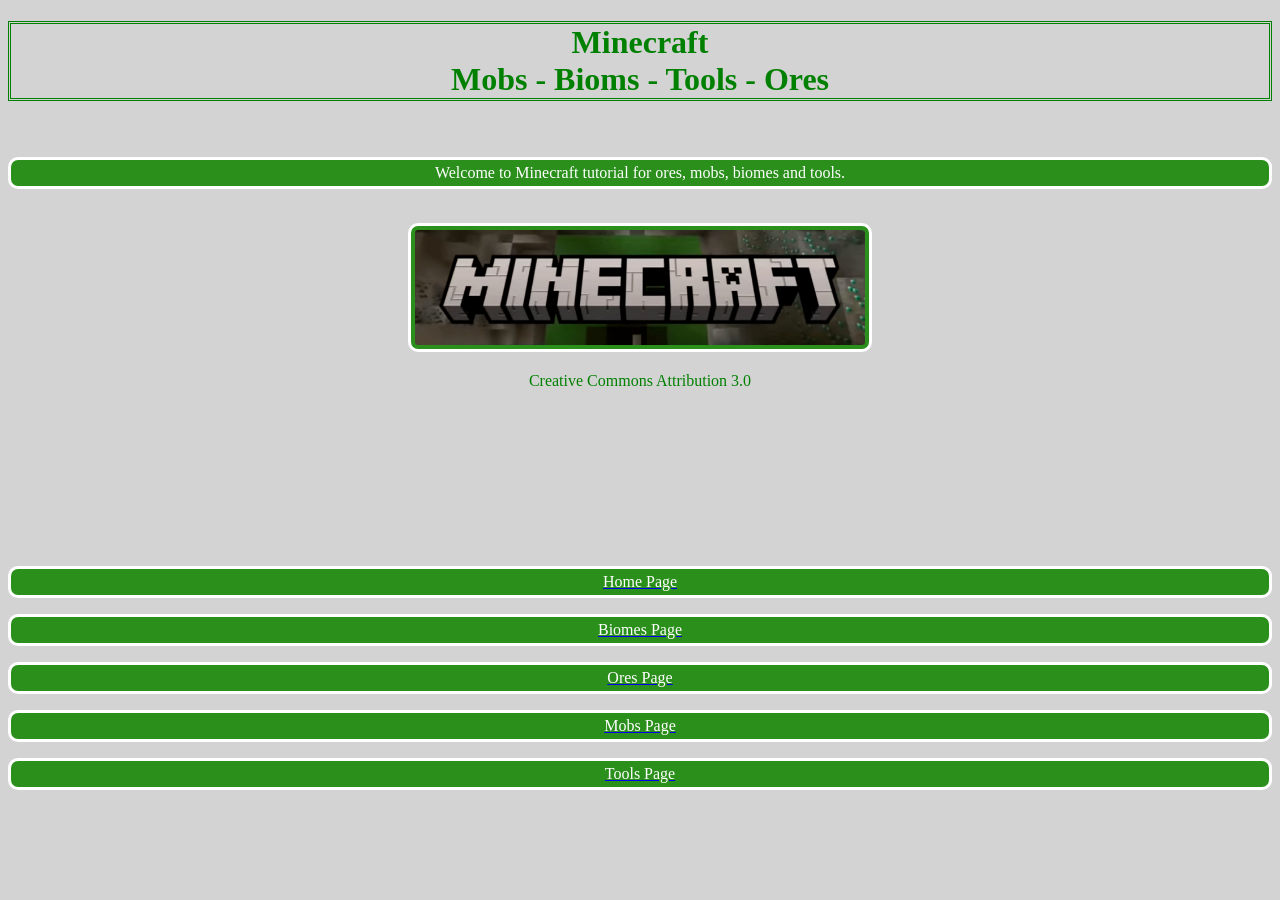
<file: index.html>
<!DOCTYPE html>
<html>
  <head>
    <link rel="stylesheet" href="style.css">
  </head>
  <body>

    <h1 class="one">Minecraft <br>
      Mobs - Bioms - Tools - Ores</h1>
    <br>
    <p class="two">Welcome to Minecraft tutorial for ores, mobs, biomes and tools.</p>
    <br>
    <center><img src="minecraft.png" alt="Minecraft logo" /></center>
    <p class="three">Creative Commons Attribution 3.0</p>
    <br>
    <br>
    <br>
    <br>
    <br>
    <br>
    <br>
    <br>
    <a href="index.html"><p class="two">Home Page</p></a>
    <a href="Biomes.html"><p class="two">Biomes Page</p></a>
    <a href="ores.html"><p class="two">Ores Page</p></a>
    <a href="mobs.html"><p class="two">Mobs Page</p></a>
    <a href="tools.html"><p class="two">Tools Page</p></a>































  </body>
</html>
</file>
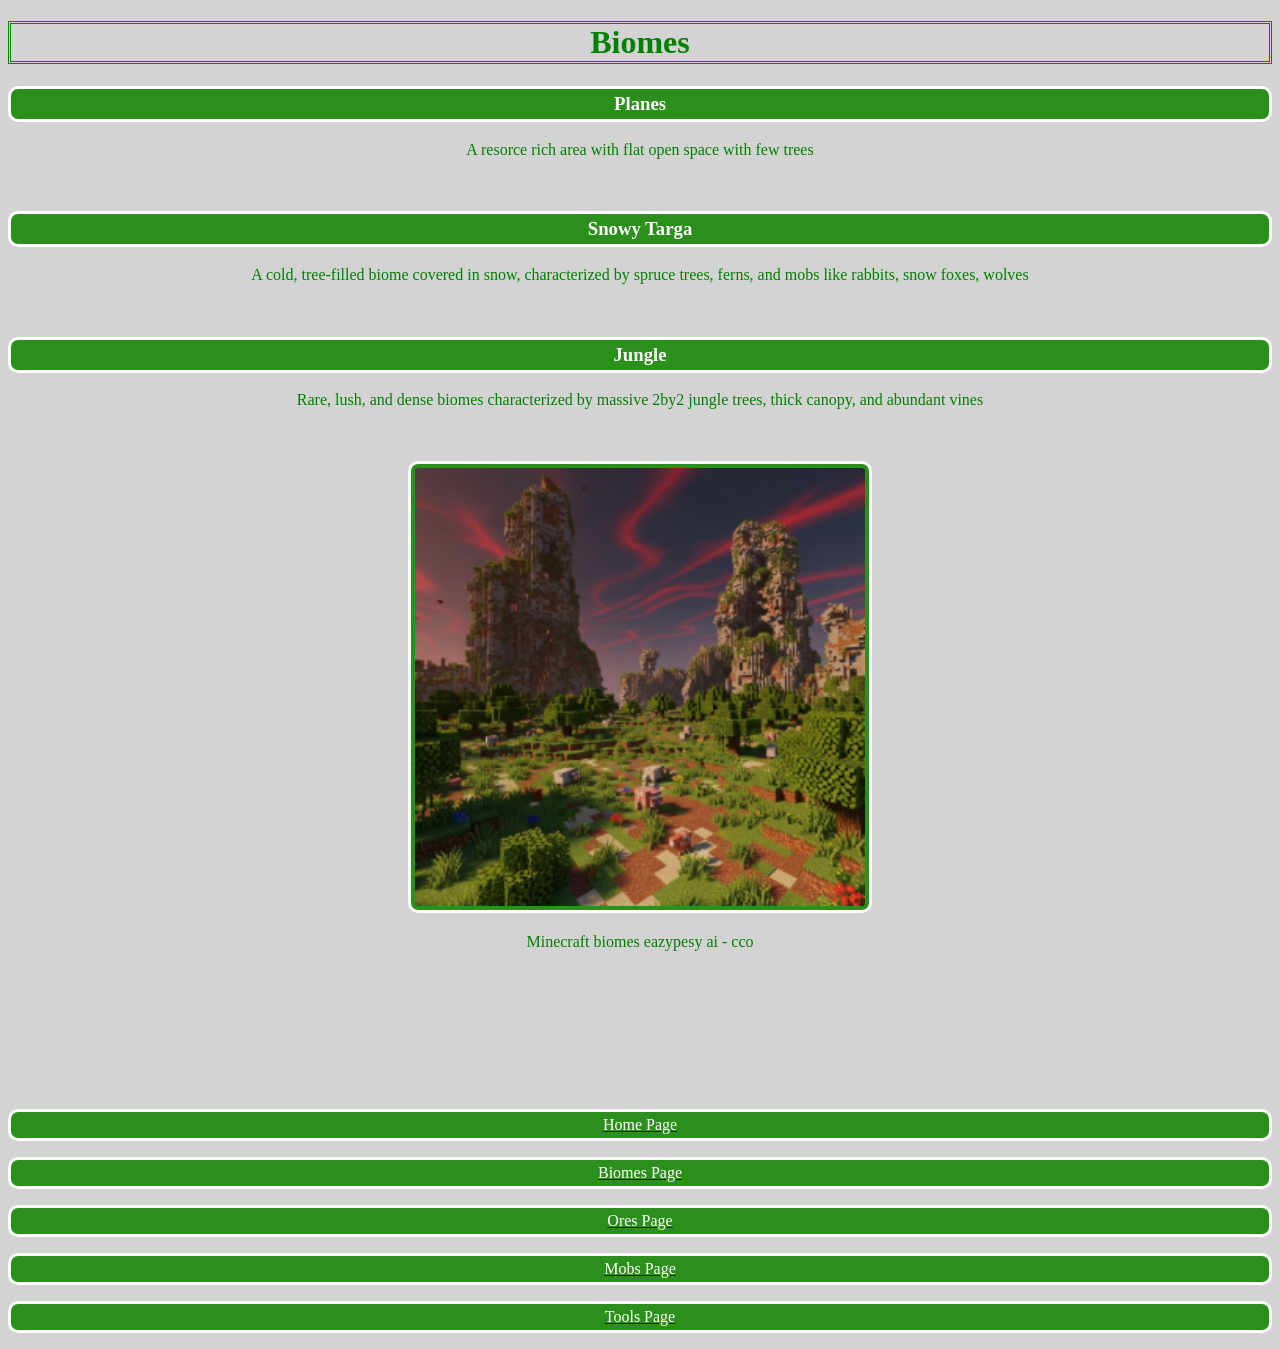
<file: Biomes.html>
<!DOCTYPE html>
<html>
  <head>
    <link rel="stylesheet" href="style.css">
  </head>
  <body>
    <h1 class="one">Biomes</h1>

    <h3 class="two">Planes</h3>
    <p class="three">A resorce rich area with flat open space with few trees</p>
    <br>
    <h3 class="two">Snowy Targa</h3>
    <p class="three">A cold, tree-filled biome covered in snow, characterized by spruce trees, ferns, and mobs like rabbits, snow foxes, wolves</p>
    <br>
    <h3 class="two">Jungle</h3> 
    <p class="three">Rare, lush, and dense biomes characterized by massive 2by2 jungle trees, thick canopy, and abundant vines</p>
    <br>
    <br>
    <center><img src="biomes.png" alt="Minecraft biomes" /></center>
    <p class="three">Minecraft biomes eazypesy ai - cco </p>
    <br>
    <br>
    <br>
    <br>
    <br>
    <br>
    <br>
    <a href="index.html"><p class="two">Home Page</p></a>
    <a href="Biomes.html"><p class="two">Biomes Page</p></a>
    <a href="ores.html"><p class="two">Ores Page</p></a>
    <a href="mobs.html"><p class="two">Mobs Page</p></a>
    <a href="tools.html"><p class="two">Tools Page</p></a>











  </body>
</html>
</file>
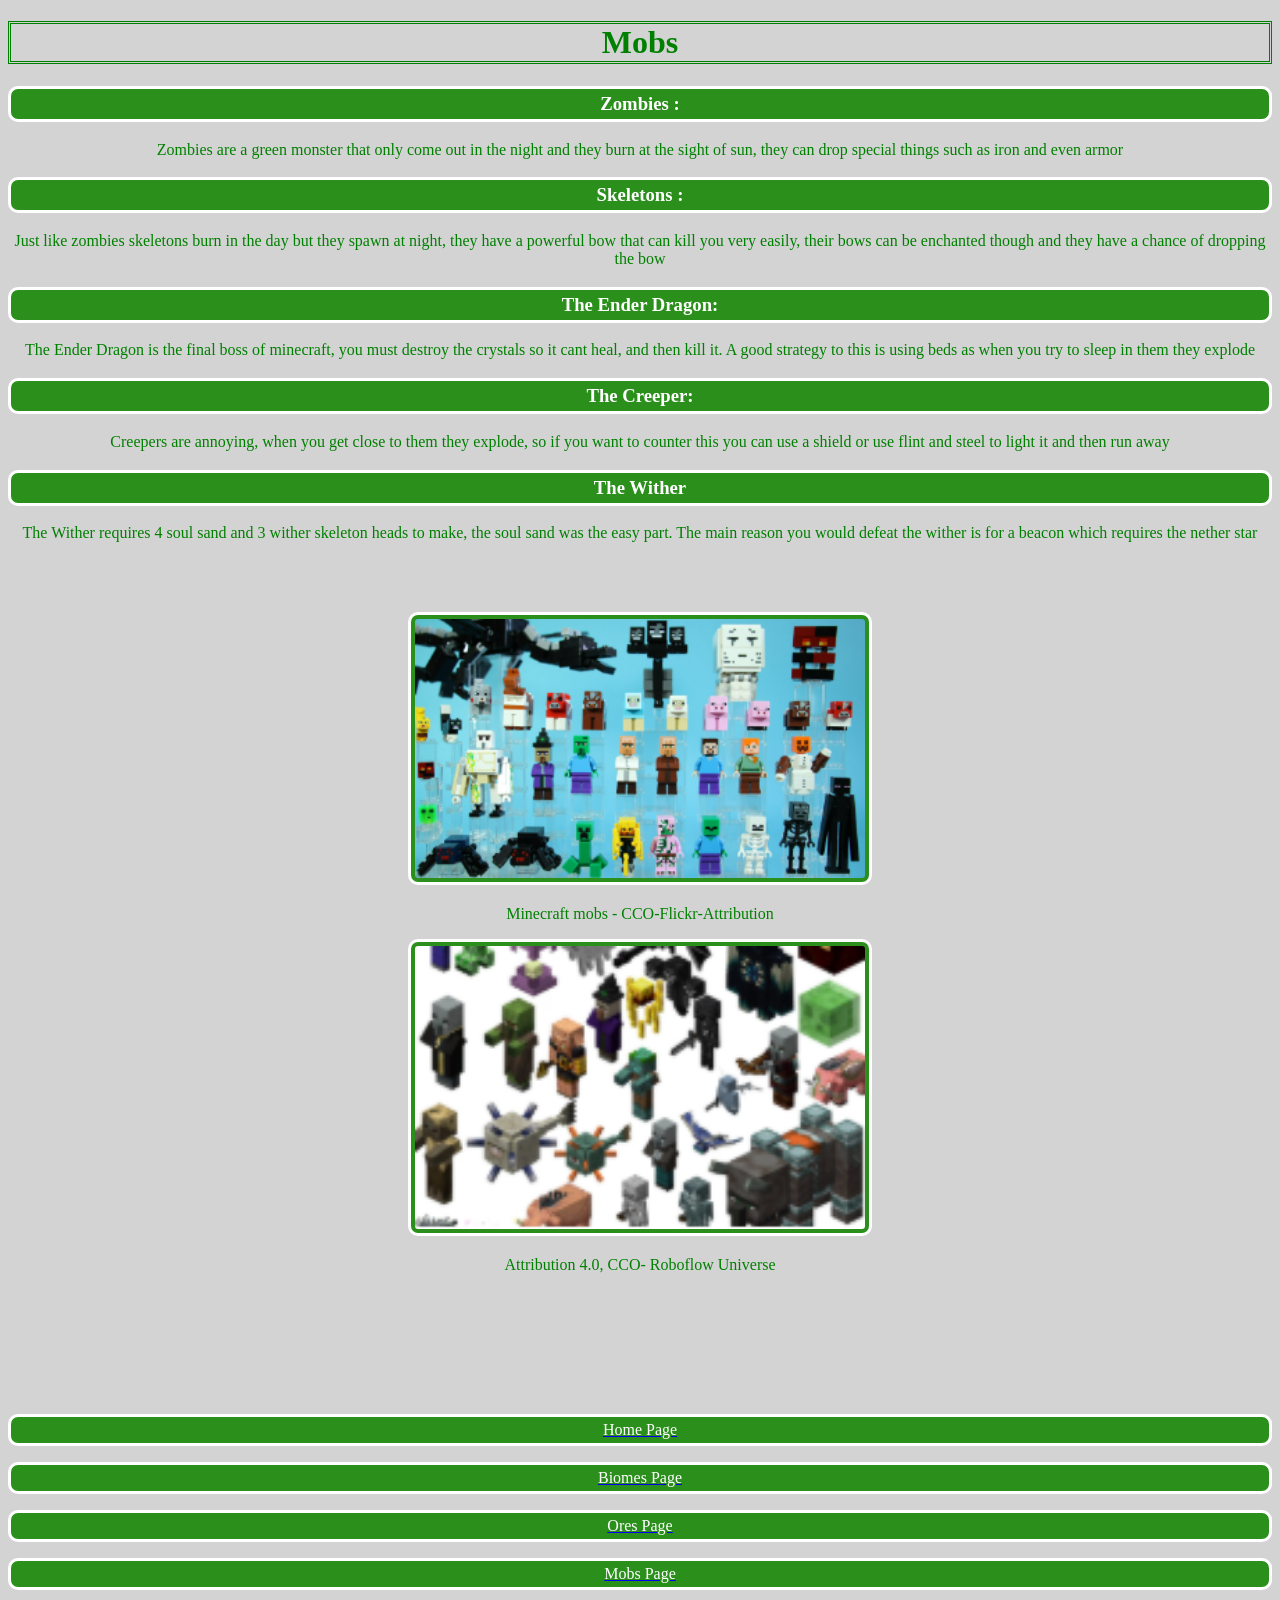
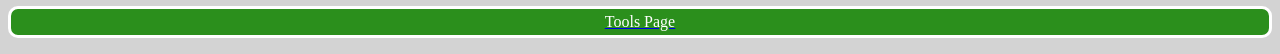
<file: mobs.html>
<!DOCTYPE html>
<html>
  <head>
    <link rel="stylesheet" href="style.css">
  </head>
  <body>
    <h1 class="one">Mobs</h1>

    <h3 class="two">Zombies :</h3>
    <p class="three">Zombies are a green monster that only come out in the night and they burn at the sight of sun, they can drop special things such as iron and even armor</p>
    <h3 class= "two">Skeletons :</h3>
    <p class= "three">Just like zombies skeletons burn in the day but they spawn at night, they have a powerful bow that can kill you very easily, their bows can be enchanted though and they have a chance of dropping the bow</p>
    <h3 class="two">The Ender Dragon:</h3>
    <p class="three">The Ender Dragon is the final boss of minecraft, you must destroy the crystals so it cant heal, and then kill it. A good strategy to this is using beds as when you try to sleep in them they explode</p>
    <h3 class="two">The Creeper:</h3>
    <p class="three"> Creepers are annoying, when you get close to them they explode, so if you want to counter this you can use a shield or use flint and steel to light it and then run away</p>
    <h3 class="two"> The Wither</h3>
    <p class="three">The Wither requires 4 soul sand and 3 wither skeleton heads to make, the soul sand was the easy part. The main reason you would defeat the wither is for a beacon which requires the nether star</p>
    <br>
    <br>
    <br>

    <center><img src="mobs1.png" alt="Image description" /></center>
    <p class="three">Minecraft mobs - CCO-Flickr-Attribution</p>
    <center><img src="mobs2.png" alt="Image description" /></center>
    <p class="three">Attribution 4.0, CCO- Roboflow Universe</p>

    <br>
    <br>
    <br>
    <br>
    <br>
    <br>
    <a href="index.html"><p class="two">Home Page</p></a>
    <a href="Biomes.html"><p class="two">Biomes Page</p></a>
    <a href="ores.html"><p class="two">Ores Page</p></a>
    <a href="mobs.html"><p class="two">Mobs Page</p></a>
    <a href="tools.html"><p class="two">Tools Page</p></a>








  </body>
</html>
</file>
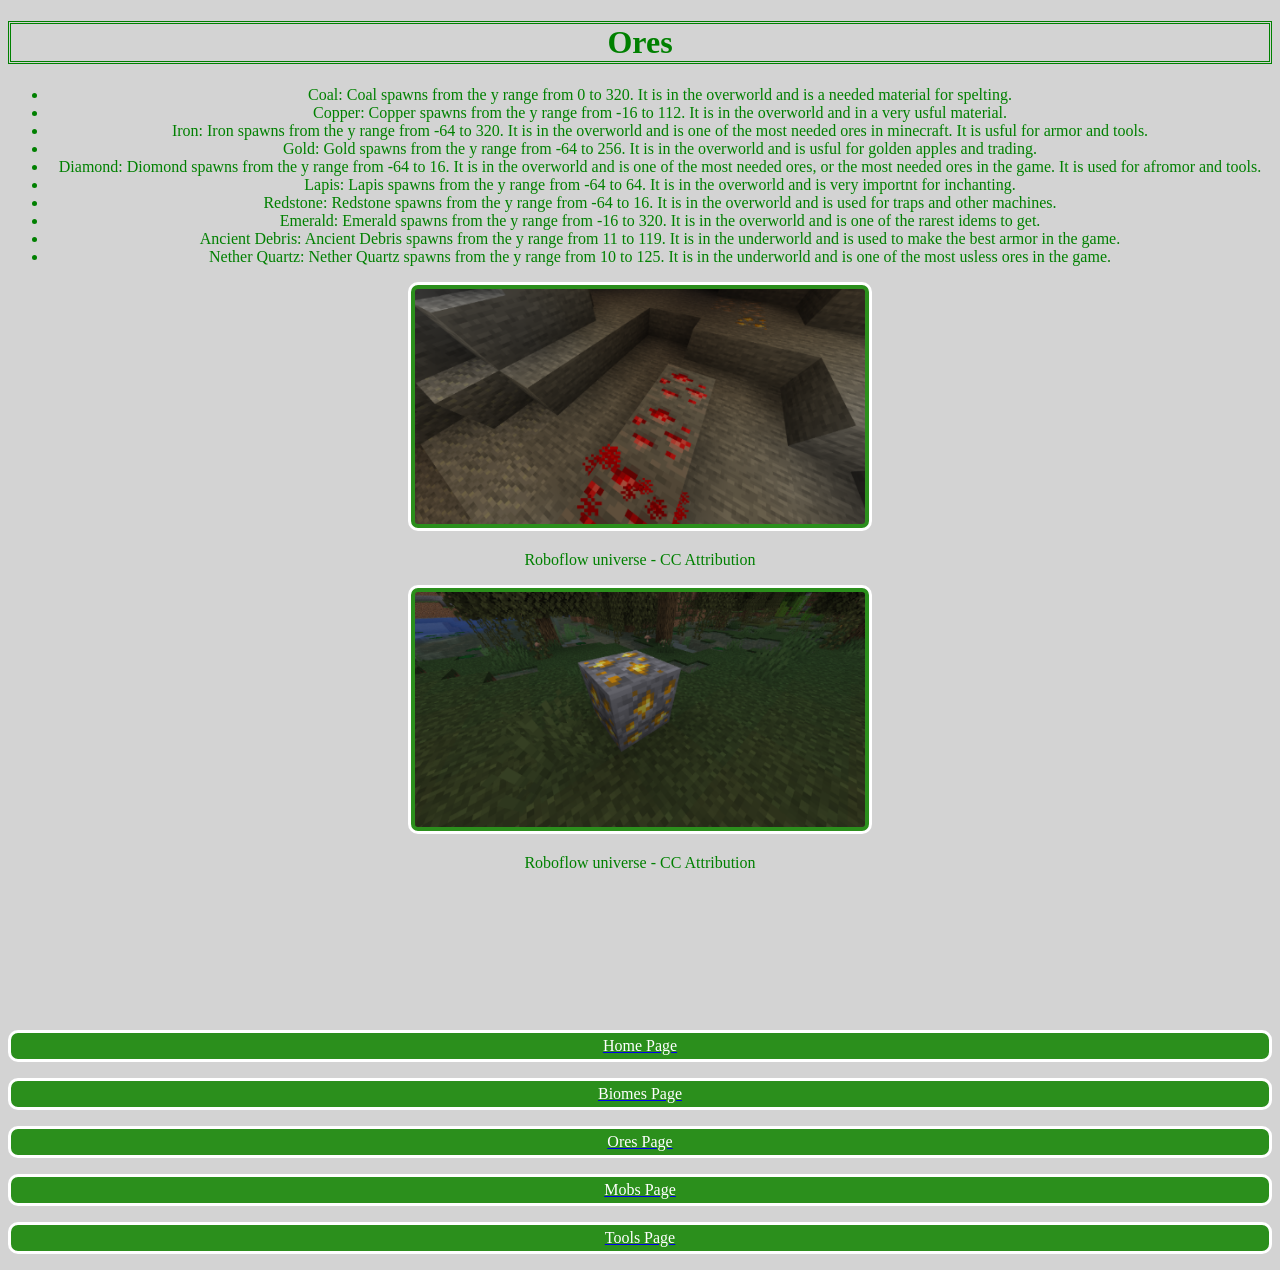
<file: ores.html>
<!DOCTYPE html>
<html>
  <head>
    <link rel="stylesheet" href="style.css">
  </head>
  <body>
    <h1 class="one">Ores</h1>
    <ul class="three">
      <li>Coal: Coal spawns from the y range from 0 to 320. It is in the overworld and is a needed material for spelting. </li>
      <li>Copper: Copper spawns from the y range from -16 to 112. It is in the overworld and in a very usful material.</li>
      <li>Iron: Iron spawns from the y range from -64 to 320. It is in the overworld and is one of the most needed ores in minecraft. It is usful for armor and tools.</li>
      <li>Gold: Gold spawns from the y range from -64 to 256. It is in the overworld and is usful for golden apples and trading.</li>
      <li>Diamond: Diomond spawns from the y range from -64 to 16. It is in the overworld and is one of the most needed ores, or the most needed ores in the game. It is used for afromor and tools.</li>
      <li>Lapis: Lapis spawns from the y range from -64 to 64. It is in the overworld and is very importnt for inchanting. </li>
      <li>Redstone: Redstone spawns from the y range from -64 to 16. It is in the overworld and is used for traps and other machines. </li>
      <li>Emerald: Emerald spawns from the y range from -16 to 320. It is in the overworld and is one of the rarest idems to get. </li>
      <li>Ancient Debris: Ancient Debris spawns from the y range from 11 to 119. It is in the underworld and is used to make the best armor in the game.</li>
      <li>Nether Quartz: Nether Quartz spawns from the y range from 10 to 125. It is in the underworld and is one of the most usless ores in the game.</li>
    </ul>







    <center><img src="ores1.png" alt="Image description" /></center>
    <p class="three">Roboflow universe - CC Attribution</p>
    <center><img src="ores2.png" alt="Image description" /></center>
    <p class="three">Roboflow universe - CC Attribution</p>
    <br>
    <br>
    <br>
    <br>
    <br>
    <br>
    <br>
    <a href="index.html"><p class="two">Home Page</p></a>
    <a href="Biomes.html"><p class="two">Biomes Page</p></a>
    <a href="ores.html"><p class="two">Ores Page</p></a>
    <a href="mobs.html"><p class="two">Mobs Page</p></a>
    <a href="tools.html"><p class="two">Tools Page</p></a>








  </body>
</html>
</file>
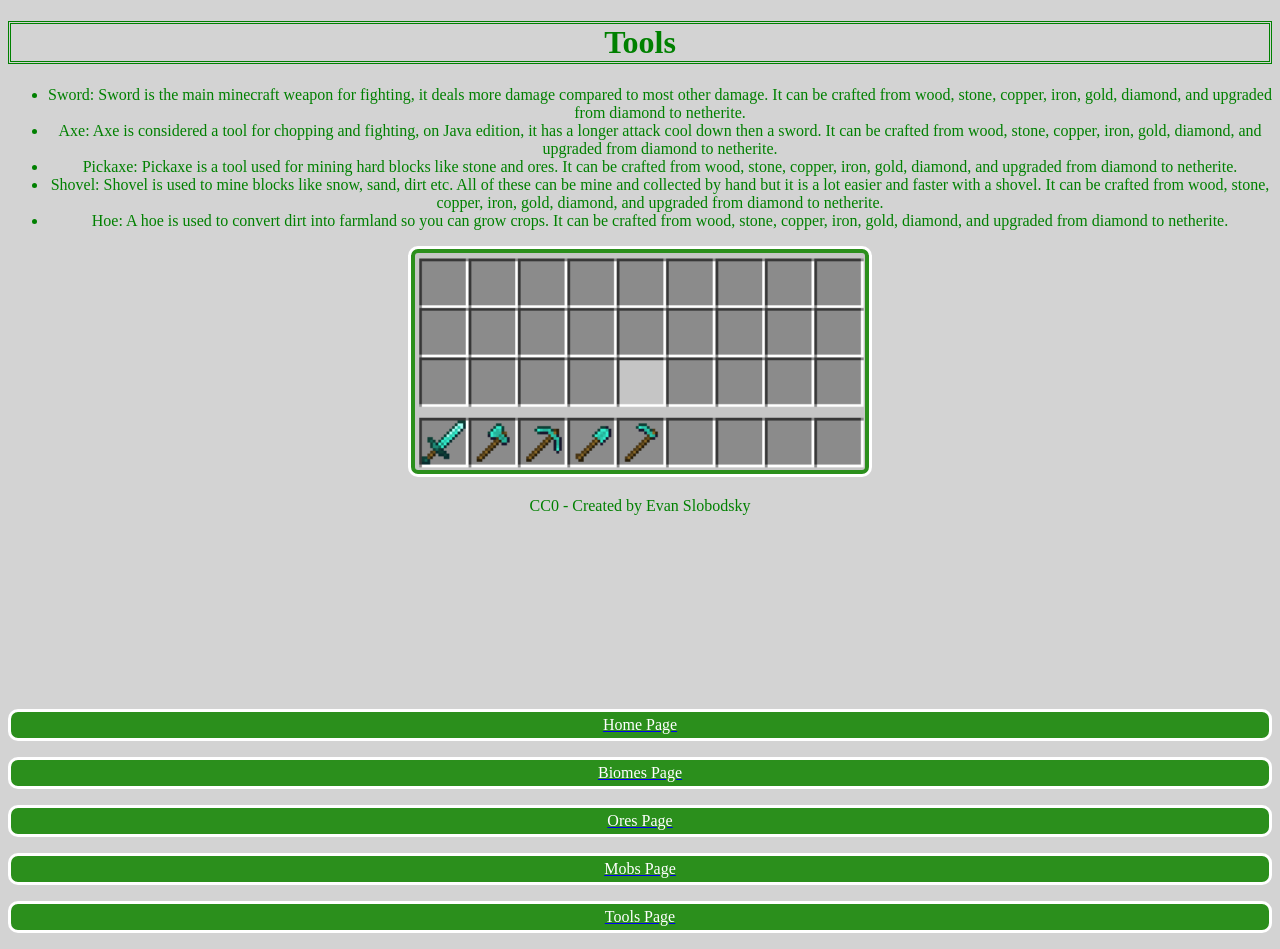
<file: tools.html>
<!DOCTYPE html>
<html>
  <head>
    <link rel="stylesheet" href="style.css">
  </head>
  <body>
    <h1 class="one">Tools</h1>

    <ul class="three">
      <li> Sword: Sword is the main minecraft weapon for fighting, it deals more damage compared to most other damage. It can be crafted from wood, stone, copper, iron, gold, diamond, and upgraded from diamond to netherite.</li>
      <li> Axe: Axe is considered a tool for chopping and fighting, on Java edition, it has a longer attack cool down then a sword. It can be crafted from wood, stone, copper, iron, gold, diamond, and upgraded from diamond to netherite.</li>
      <li> Pickaxe: Pickaxe is a tool used for mining hard blocks like stone and ores. It can be crafted from wood, stone, copper, iron, gold, diamond, and upgraded from diamond to netherite.</li>
      <li> Shovel: Shovel is used to mine blocks like snow, sand, dirt etc. All of these can be mine and collected by hand but it is a lot easier and faster with a shovel. It can be crafted from wood, stone, copper, iron, gold, diamond, and upgraded from diamond to netherite.</li>
      <li> Hoe: A hoe is used to convert dirt into farmland so you can grow crops. It can be crafted from wood, stone, copper, iron, gold, diamond, and upgraded from diamond to netherite.</li>
    </ul>

    <center><img src="MinecraftTools.png" alt="Image description" /></center>

    <p class="three"> CC0 - Created by Evan Slobodsky </p>

    <br>
    <br>
    <br>
    <br>
    <br>
    <br>
    <br>
    <br>
    <br>
    <a href="index.html"><p class="two">Home Page</p></a>
    <a href="Biomes.html"><p class="two">Biomes Page</p></a>
    <a href="ores.html"><p class="two">Ores Page</p></a>
    <a href="mobs.html"><p class="two">Mobs Page</p></a>
    <a href="tools.html"><p class="two">Tools Page</p></a>



  </body>
</html>
</file>
<file: style.css>
.one {
  text-align: center;
  border: double;
  border-color: green;
  color: green
}


.two {
  border-style:double;
  border: solid 3px;
  border-color: white;
  border-radius: 10px;
  color: white;
  font-family: cursive;
  padding: 4px;
  background-color: #2b8f1c;
  text-align: center
}

.three {
  color: green;
  text-align: center;
}








img {
  width: 450px;

  border-style:double;
  border: solid 3px;
  border-radius: 10px;
  border-color: white;
  font-family: cursive;
  padding: 4px;
  background-color: #2b8f1c;
}


body {
  background-color: lightgray;
}


.four {
  border-style:double;
  border: solid 3px;
  border-color: white;
  border-radius: 10px;
  color: white;
  font-family: cursive;
  padding: 4px;
  background-color: #2b8f1c;
}
</file>
